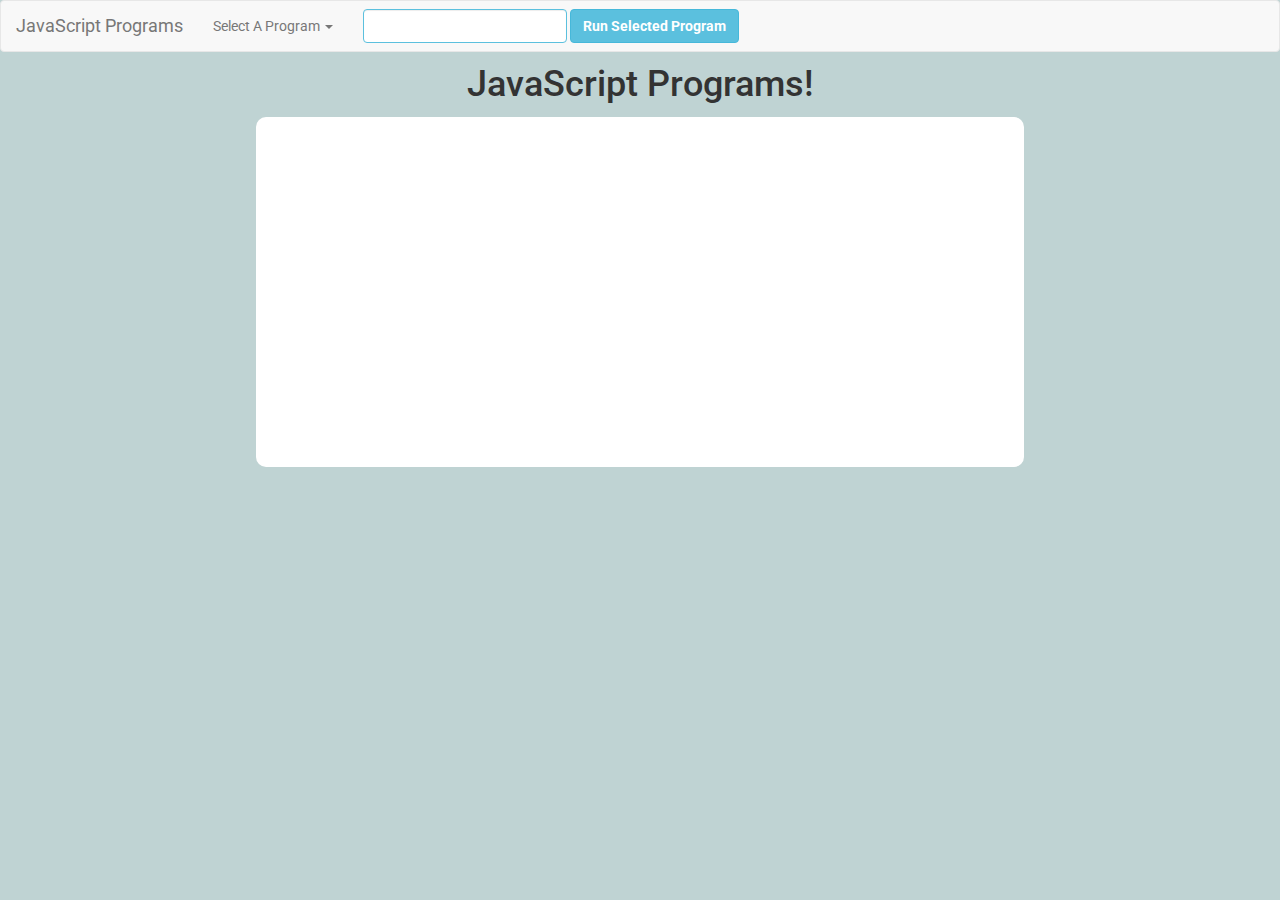
<file: index.html>
<!DOCTYPE html>
<html lang="en" dir="ltr">
  <head>
    <!-- responsive meta tag, sets viewport -->
    <meta name="viewport" content="width=device-width, initial-scale=1">
    <meta charset="utf-8">
    <!-- jQuery 3.3.1 CDN. Note jquery wouldn't run if this script was at the end of the body-->
    <script src="https://code.jquery.com/jquery-3.3.1.min.js" integrity="sha256-FgpCb/KJQlLNfOu91ta32o/NMZxltwRo8QtmkMRdAu8=" crossorigin="anonymous"></script>
    <!-- Latest compiled and minified CSS for bootstrap 3.3.7 -->
    <link rel="stylesheet" href="https://maxcdn.bootstrapcdn.com/bootstrap/3.3.7/css/bootstrap.min.css" integrity="sha384-BVYiiSIFeK1dGmJRAkycuHAHRg32OmUcww7on3RYdg4Va+PmSTsz/K68vbdEjh4u" crossorigin="anonymous">
    <!-- link to css file -->
    <link rel="stylesheet" href="css/styles.css">
    <title>JS Practice Programs</title>
    <!-- Roboto font link -->
    <link href="https://fonts.googleapis.com/css?family=Roboto" rel="stylesheet">
  </head>
  <body>
    <nav class="navbar navbar-default">
      <!-- change container-fluid class to container so the navbar items have padding -->
      <div class="container-fluid">
        <!-- Brand and toggle get grouped for better mobile display -->
        <div class="navbar-header">
          <p class="navbar_left_title">JavaScript Programs</p>
        </div> <!-- closes navbar-header div -->

        <!-- Collect the nav links, forms, and other content for toggling -->
        <div class="collapse navbar-collapse" id="bs-example-navbar-collapse-1">
          <ul class="nav navbar-nav">
            <!-- commented this out instead of deleting because I want to see how to keep the (current) formatting -->
            <!-- <li class="active"><a href="#">Link <span class="sr-only">(current)</span></a></li> -->
            <!-- dropdown menu after left page title, includes separated links -->
            <li class="dropdown">
              <!-- include whitespace after "Dropdown" to separate the caret and the word -->
              <a href="#" class="dropdown-toggle" data-toggle="dropdown" role="button" aria-haspopup="true" aria-expanded="false">Select A Program <span class="caret"></span></a>
              <ul class="dropdown-menu" id="program_select_dropdown">
                <li><a href="#">Absolute Value</a></li>
                <li><a href="#">Which Number is Larger?</a></li>
                <li><a href="#">FizzBuzz</a></li>
                <li><a href="#">Letter Grade</a></li>
                <li><a href="#">Guess a Number</a></li>
                <li><a href="#">Odd or Even?</a></li>
                <li><a href="#">Pluralize Words</a></li>
              </ul>
            </li>
          </ul>
          <form class="navbar-form navbar-left">
            <div class="form-group">
              <input id="program_selection_field" type="text" class="form-control">
            </div>
            <button id="program_select" type="submit" class="btn btn-info">Run Selected Program</button>
          </form>
        </div><!-- closes .navbar-collapse -->
      </div><!-- closes container div -->
    </nav>
    <!-- title of the selected program, as the page title. will appear after user selection -->
    <h1 class="text-center page_title">JavaScript Programs!</h1>
    <!-- output of the selected function -->
    <div class="container">
      <p id="function_return"></p>
      <p id="evens_array"></p>
      <p id="odds_array"></p>
    </div> <!-- ends container div -->
    <!-- bootstrap js 3.3.7 script -->
    <script src="https://maxcdn.bootstrapcdn.com/bootstrap/3.3.7/js/bootstrap.min.js"></script>
    <!-- absolute value function script -->
    <script src="js/absolute_value.js"></script>
    <!-- bigger number function script -->
    <script src="js/Bigger_number.js"></script>
    <!-- fizzbuzz function script -->
    <script src="js/FizzBuzz.js"></script>
    <!-- grade function script -->
    <script src="js/Grade.js"></script>
    <!-- number guess function script -->
    <script src="js/Number_guess.js"></script>
    <!-- odd or even function script -->
    <script src="js/Odd_even.js"></script>
    <!-- pluralize function script -->
    <script src="js/Pluralize.js"></script>
    <!-- link to main.js file -->
    <script src="js/main.js"></script>
  </body>
</html>

<!-- TODO:  add this to a static page? button click to run the function, display result using jquery
 			      make a static page with a nav and or dropdown so the user can choose which js program to run
            place function returns on the DOM, and not as alerts or console logs
            restyle page, maybe create container div to hold function outputs. rounded edges, white backgrounds
-->
</file>
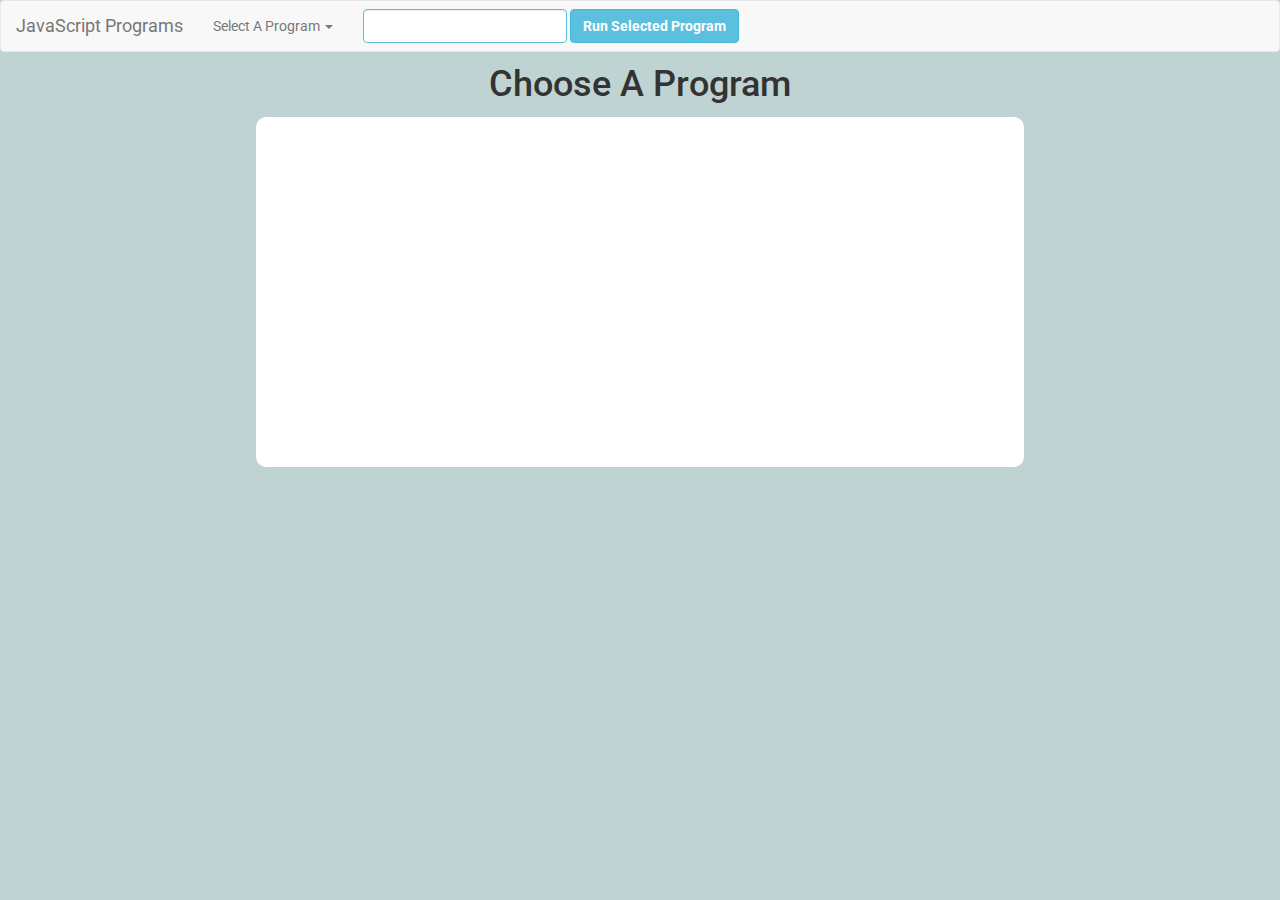
<file: views/index.html>
<!DOCTYPE html>
<html lang="en" dir="ltr">
  <head>
    <!-- responsive meta tag, sets viewport -->
    <meta name="viewport" content="width=device-width, initial-scale=1">
    <!-- default characters -->
    <meta charset="utf-8">
    <!-- jQuery 3.3.1 CDN. Note jquery wouldn't run if this script was at the end of the body-->
    <script src="https://code.jquery.com/jquery-3.3.1.min.js" integrity="sha256-FgpCb/KJQlLNfOu91ta32o/NMZxltwRo8QtmkMRdAu8=" crossorigin="anonymous"></script>
    <!-- Latest compiled and minified CSS for bootstrap 3.3.7 -->
    <link rel="stylesheet" href="https://maxcdn.bootstrapcdn.com/bootstrap/3.3.7/css/bootstrap.min.css" integrity="sha384-BVYiiSIFeK1dGmJRAkycuHAHRg32OmUcww7on3RYdg4Va+PmSTsz/K68vbdEjh4u" crossorigin="anonymous">
    <!-- link to css file. two dots means move up one directory and then check css folder -->
    <link rel="stylesheet" href="../css/styles.css">
    <!-- Roboto font link -->
    <link href="https://fonts.googleapis.com/css?family=Roboto" rel="stylesheet">
    <title>JavaScript Programs</title>
  </head>
  <body>
    <nav class="navbar navbar-default">
      <!-- change container-fluid class to container so the navbar items have padding -->
      <div class="container-fluid">
        <!-- Brand and toggle get grouped for better mobile display -->
        <div class="navbar-header">
          <!-- this will refresh whatever page the user is on -->
          <p class="navbar_left_title">JavaScript Programs</p>
        </div> <!-- closes navbar-header div -->

        <!-- Collect the nav links, forms, and other content for toggling -->
        <div class="collapse navbar-collapse" id="bs-example-navbar-collapse-1">
          <ul class="nav navbar-nav">
            <!-- commented this out instead of deleting because I want to see how to keep the (current) formatting -->
            <!-- <li class="active"><a href="#">Link <span class="sr-only">(current)</span></a></li> -->
            <!-- dropdown menu after left page title, includes separated links -->
            <li class="dropdown">
              <!-- include whitespace after "Dropdown" to separate the caret and the word -->
              <a href="#" class="dropdown-toggle" data-toggle="dropdown" role="button" aria-haspopup="true" aria-expanded="false">Select A Program <span class="caret"></span></a>
              <ul class="dropdown-menu" id="program_select_dropdown">
                <li><a href="#">Absolute Value</a></li>
                <li><a href="#">Which Number is Larger?</a></li>
                <li><a href="#">FizzBuzz</a></li>
                <li><a href="#">Guess a Number</a></li>
                <li><a href="#">Odd or Even?</a></li>
              </ul>
            </li>
          </ul>
          <form class="navbar-form navbar-left">
            <div class="form-group">
              <input id="program_selection_field" type="text" class="form-control">
            </div>
            <!-- note about button types: submit tries to actually send the data as part of form submission! this would refresh my page, but only on the first click of this button. any click after WOULDN'T try and refresh... switching the button type to button resolved this -->
            <button id="program_select" type="button" class="btn btn-info">Run Selected Program</button>
          </form>
        </div><!-- closes .navbar-collapse -->
      </div><!-- closes container div -->
    </nav> <!-- ends navbar -->
    <!-- title of the selected program, as the page title. will appear after user selection -->
    <h1 class="text-center page_title">Choose A Program</h1>
    <!-- output of the selected function -->
    <div class="container">
      <p id="function_return"></p>
      <p id="evens_array"></p>
      <p id="odds_array"></p>
    </div> <!-- ends container div -->

    <!-- bootstrap js 3.3.7 script -->
    <script src="https://maxcdn.bootstrapcdn.com/bootstrap/3.3.7/js/bootstrap.min.js"></script>
    <!-- fizzbuzz function script -->
    <script src="../js/FizzBuzz.js"></script>
    <!-- number guess function script -->
    <script src="../js/Number_guess.js"></script>
    <!-- odd or even function script -->
    <script src="../js/Odd_even.js"></script>
    <!-- absolute value function script -->
    <script src="../js/absolute_value.js"></script>
    <!-- bigger number function script -->
    <script src="../js/Bigger_number.js"></script>
    <!-- link to main.js file -->
    <script src="../js/main.js"></script>
  </body>
</html>

<!-- TODO:
  add this to a static page? button click to run the function, display result using jquery
  make a static page with a nav and or dropdown so the user can choose which js program to run
  place function returns on the DOM, and not as alerts or console logs
  restyle page, maybe create container div to hold function outputs. rounded edges, white backgrounds
  create separate but identically styled pages for each program. have links point to new pages
  now that separate pages are being implemented, change the outputs to reflect this. css, js will need changing
  need to "import" index.html into the other views, so code isn't reused. here's some code from SO:
      <script>
        $(function(){
          var includes = $('[data-include]');
          jQuery.each(includes, function(){
            var file = 'views/' + $(this).data('include') + '.html';
            $(this).load(file);
          });
        });
      </script>
    And then to include something in the html:

    <div data-include="header"></div>
    <div data-include="footer"></div>
    Which would include the file views/header.html and views/footer.html

  make a Home link to go back to index.html. note! this broke the site by somehow loading index.html twice, but only on the first function ran. removed it from the navbar for now
  now that li's in navbar are active links to other pages,
    1. page titles won't be affected by main.js, since the page refreshes
    2. Run Selected Program button is now invalid. move this into the dom of each program page, and remove from index
  capture input on the fizzbuzz page, pass that value to fuzz function
  sanitize data sent to fuzz function
  now, on first page load when starting new browser instance, page refreshes seemingly on its own after selecting a program and clicking run selected program. confounding this issue, it happens only on the first function that's ran. subsequent clicks work fine.
-->
</file>
<file: css/styles.css>
/* html, body styles */
html, body {
  font-family: 'Roboto', sans-serif;
  background: #BFD3D3;
}

/* set styles for left text in navbar */
.navbar_left_title {
  float: left;
  height: 50px;
  color: #777;
  font-size: 18px;
  line-height: 20px;
  padding: 15px 15px;
  margin: 0 0 0 -15px; /* remove built in p tag margin, -15 px to bring menu flush against left side */
  cursor: pointer; /* this is now a page refresh link; set cursor to pointer */
}

/* set hover styles for left text in navbar */
.navbar_left_title:hover {
  text-decoration: underline;
}

/* set styles for program select button in navbar */
#program_select {
  font-weight: bold;
  outline: none;
}

/* form-control styling */
.form-control {
  height: auto; /* set height to auto, 34 was slightly off from its button */
  border: 1px solid #5bc0de;
}

/* set styles for function return div */
.container {
  /* set position to relative so div doesnt get pushed down */
  position: relative;
  width: 60%;
  height: 350px;
  background: #fff;
  border-radius: 10px;
  margin-top: 65px;
  /* set up the display as table, so child elements can be vertically centered */
  display: table;
}

/* set styles for page title */
.page_title {
  /* set position to absolute so this content doesnt push on other content */
  position: absolute;
  width: 100%;
  margin-bottom: 20px;
  /* set the top position of the page title */
  top: 45px;
}

/* set styles for funtion return */
#function_return,
#evens_array,
#odds_array {
  text-align: center;
  font-weight: bold;
  font-size: 25px;
  /* vertically center content in the container div */
  display: table-cell;
  vertical-align: middle;
}

/* set styles for function output text. this id is generated in js files and isn't in the markup */
#function_result,
#evens_array,
#odds_array {
  color: #ff9b9b;
}
</file>
